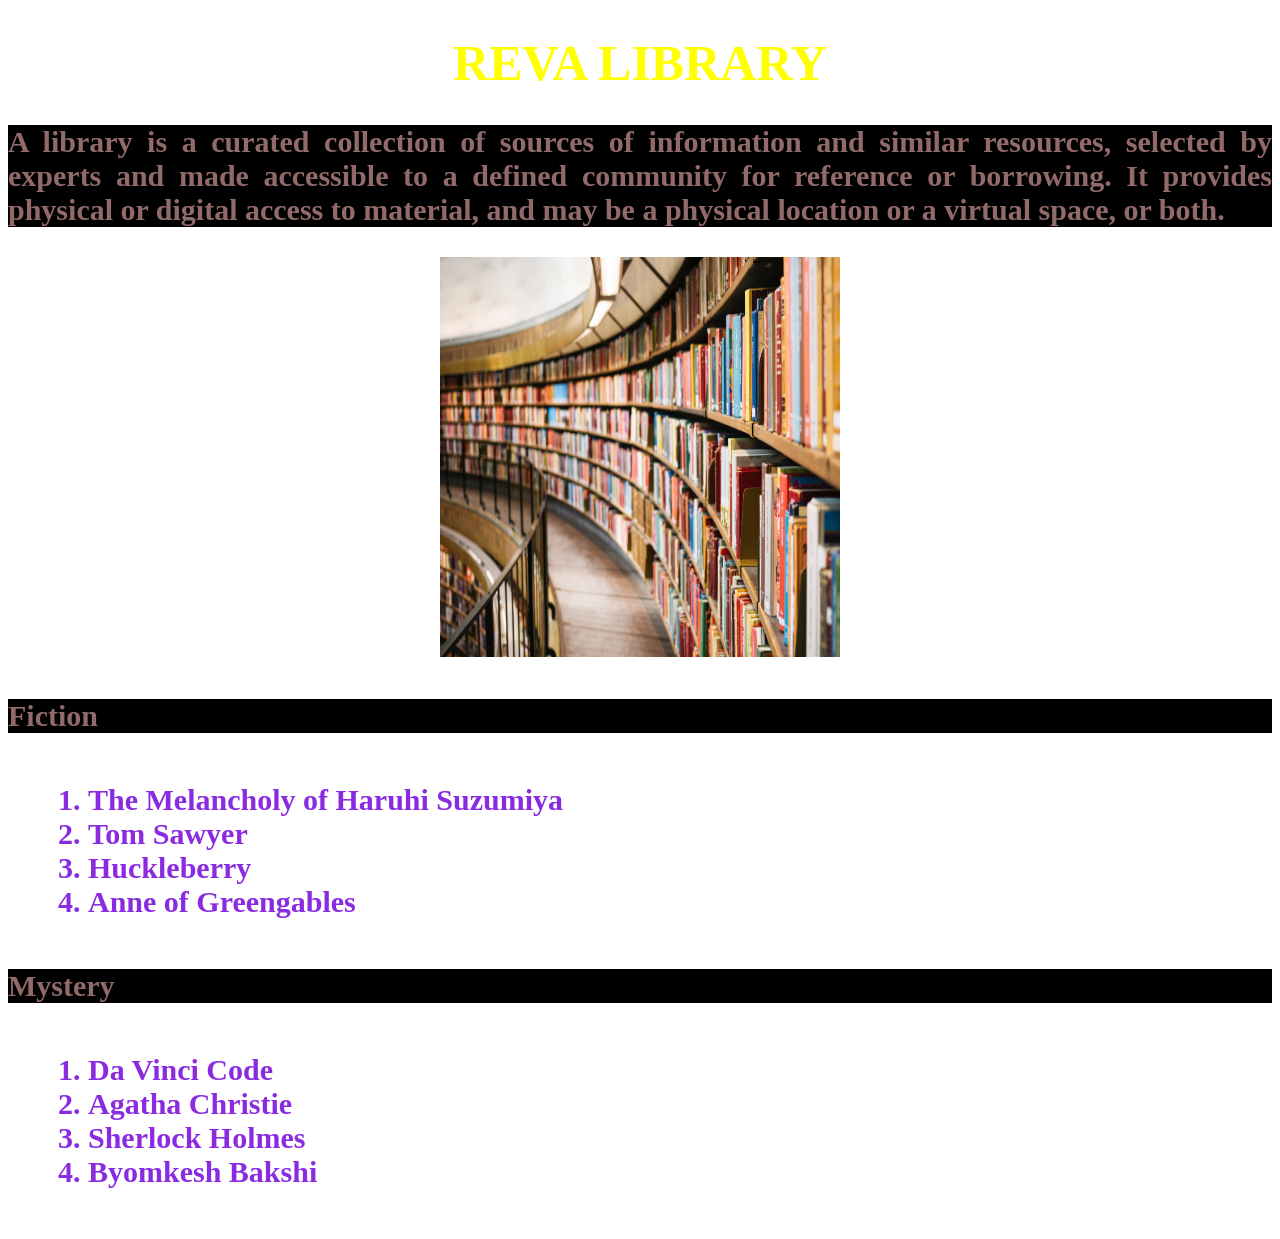
<file: index.html>
<!DOCTYPE html>
<html lang="en">
<head>
    <meta charset="UTF-8">
    <meta name="viewport" content="width=device-width, initial-scale=1.0">
    <title>Document</title>
    <link href="lib.css" type="text/css" rel="stylesheet">
</head>
<body>
<h1>REVA LIBRARY<h1>
<p>A library is a curated collection of sources of information and similar resources, 
   selected by experts and made accessible to a defined community for reference or borrowing. 
   It provides physical or digital access to material, 
   and may be a physical location or a virtual space, or both.</p>
   <div>
     <img src="new1.jpg" />  </div>
   
    <div>
       <p>Fiction</p>
       <ul>
         <ol>
           <li>The Melancholy of Haruhi Suzumiya</li>
           <li>Tom Sawyer</li>
           <li>Huckleberry</li>
           <li>Anne of Greengables</li>
        </ol>
        </ul>
    </div>
    <div>
      <p>Mystery</p>
      <ul>
         <ol>
           <li>Da Vinci Code</li>
           <li>Agatha Christie</li>
           <li>Sherlock Holmes</li>
           <li>Byomkesh Bakshi</li>
          <ol>
       <ul>
    </div>
   

</body>
</html>
</file>
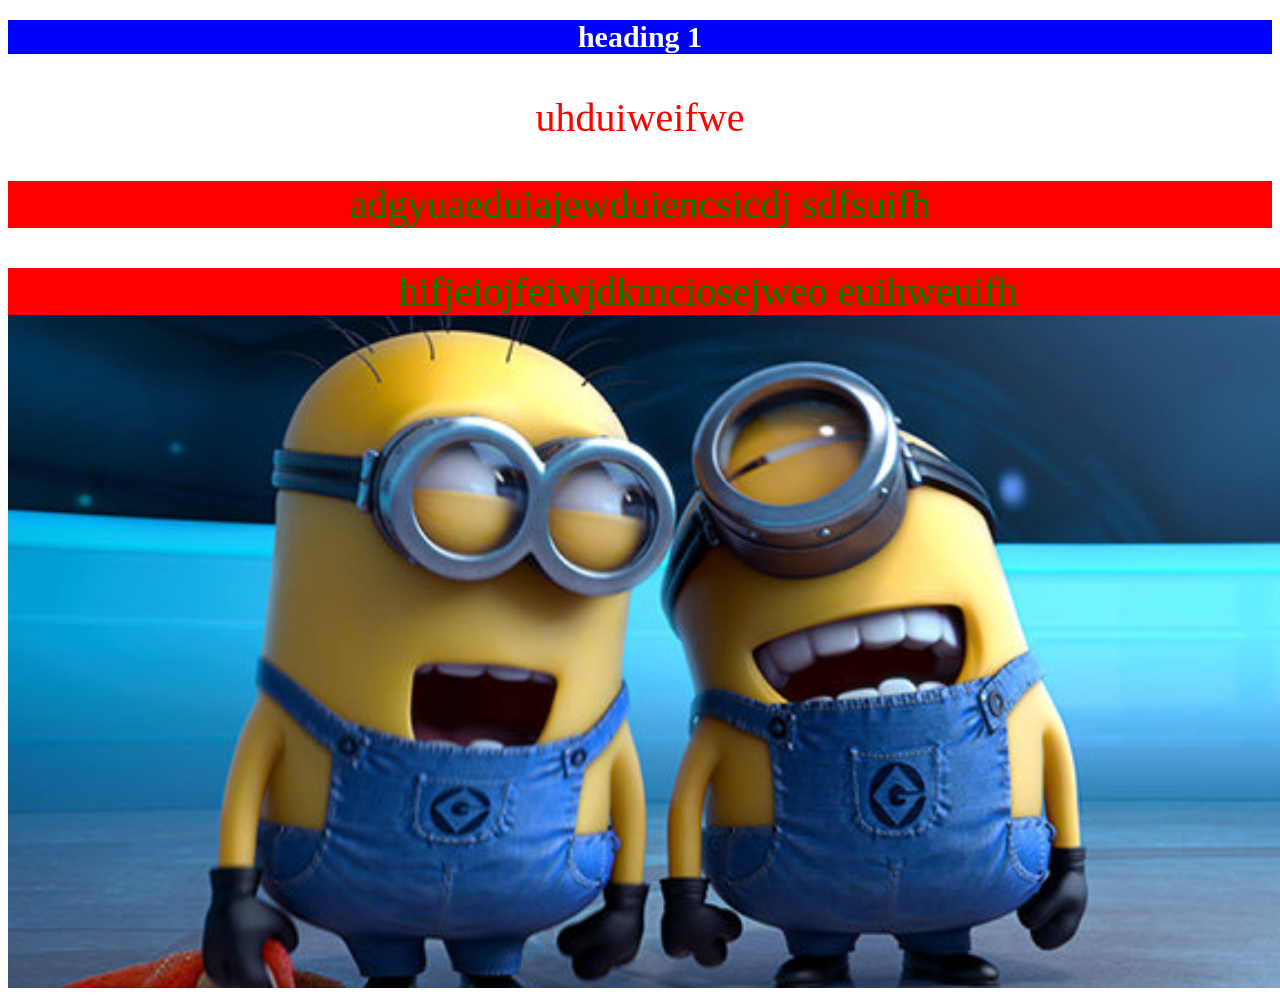
<file: forcss.html>
<!DOCTYPE html>
<html lang="en">
<head>
    <meta charset="UTF-8">
    <meta name="viewport" content="width=device-width, initial-scale=1.0">
    <title>Document</title>
    <link href="style.css" type="text/css" rel="stylesheet">
</head>
<body>
  <h1>heading 1</h1>  
  <p>uhduiweifwe</p>
  
  <div class="one">
     <p class="two">
            adgyuaeduiajewduiencsicdj
            sdfsuifh</p>
   
  </div>
  <div class="two">
    <p class="three">
            hifjeiojfeiwjdkmciosejweo
            euihweuifh</p>
</body>
</html>
</file>
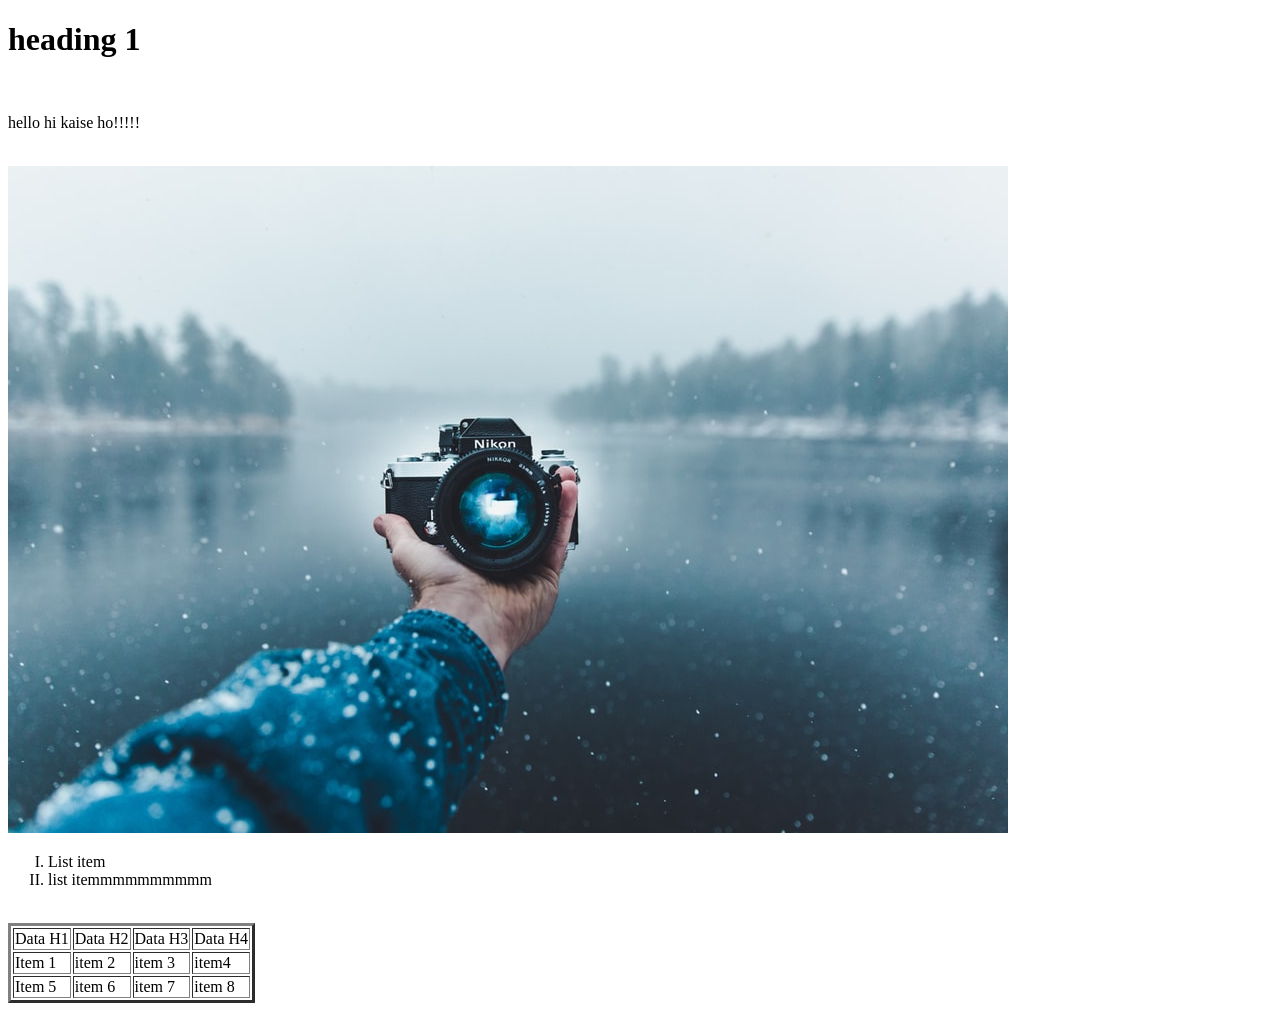
<file: new.html>
<!DOCTYPE html>
<html>
    <head>
        <title> This is a sample webpage</title>
    </head>

    <body>
        <h1> heading 1 </h1>
        <br>
        <p>
            hello hi kaise ho!!!!!
        </p>
        <br>
        <a href ="http://www.circuitstoday.com/microcontroller-invention-history"> 
         <img src ="new.jfif" />
         </a>
         <ol type="I">
            <li>List item</li>
            <li>list itemmmmmmmmmm</li>
         </ol>
         <br>
         <table border ="3">
            <thead>
                <td>Data H1</td>
                <td>Data H2</td>
                <td>Data H3</td>
                <td>Data H4</td>
            </thead>
            <tbody>
                <tr>
                    <td>Item 1</td>
                    <td>item 2</td>
                    <td>item 3</td>
                    <td>item4</td>
                </tr>
                <tr>
                    <td>Item 5</td>
                    <td>item 6</td>
                    <td>item 7</td>
                    <td>item 8</td>
                </tr>
</html>
</file>
<file: lib.css>
h1{
    width:90;
    font-family:Verdana;
    color:yellow;
    background:white;
    text-align:center;
    font-size:50px;
}
p{
    text-align:justify;
    font-size:30px;
    color:rgb(146, 106, 106);
    background:black;
}
img{
    height:400px;
    width:400px;
}
ol{
    font-size:30px;
    color:blueviolet;
    text-align:left;
}
</file>
<file: style.css>
h1{
    width:90;
    font-family:Verdana;
    color:white;
    background:blue;
    text-align:center;
    font-size:30px;
}
p{
    font-family:Verdana;
    color:red;
    text-align:center;
    font-size:40px;
}
div.two{
    height:700px;
    width:1400px;
    background:url("new.jpg");
    background-size:cover;
}
p.two{
    background:red;
    color:green;
    
}
div.two{
    height:720px;
    width:1400px;
    background:url("new.jpg");
    background-size:cover;
}
p.three{
    background:red;
    color:green;
}
</file>
